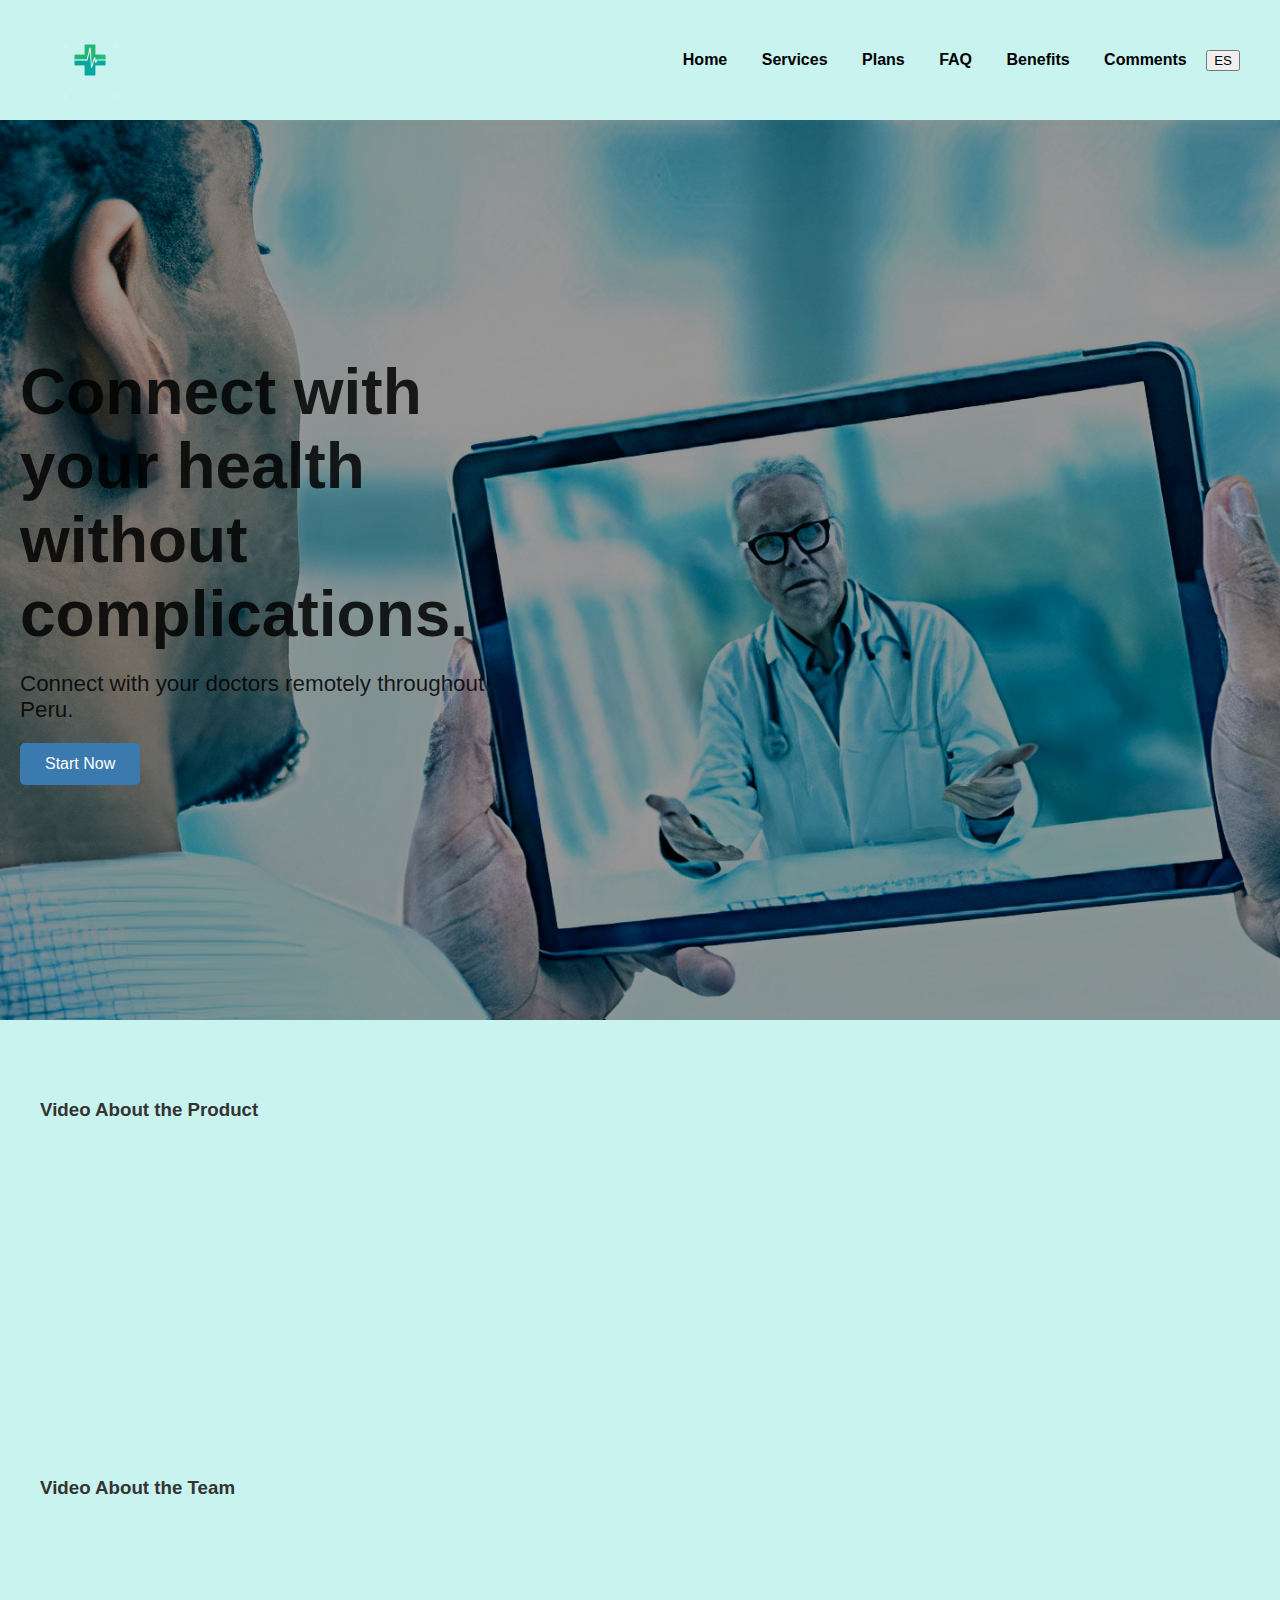
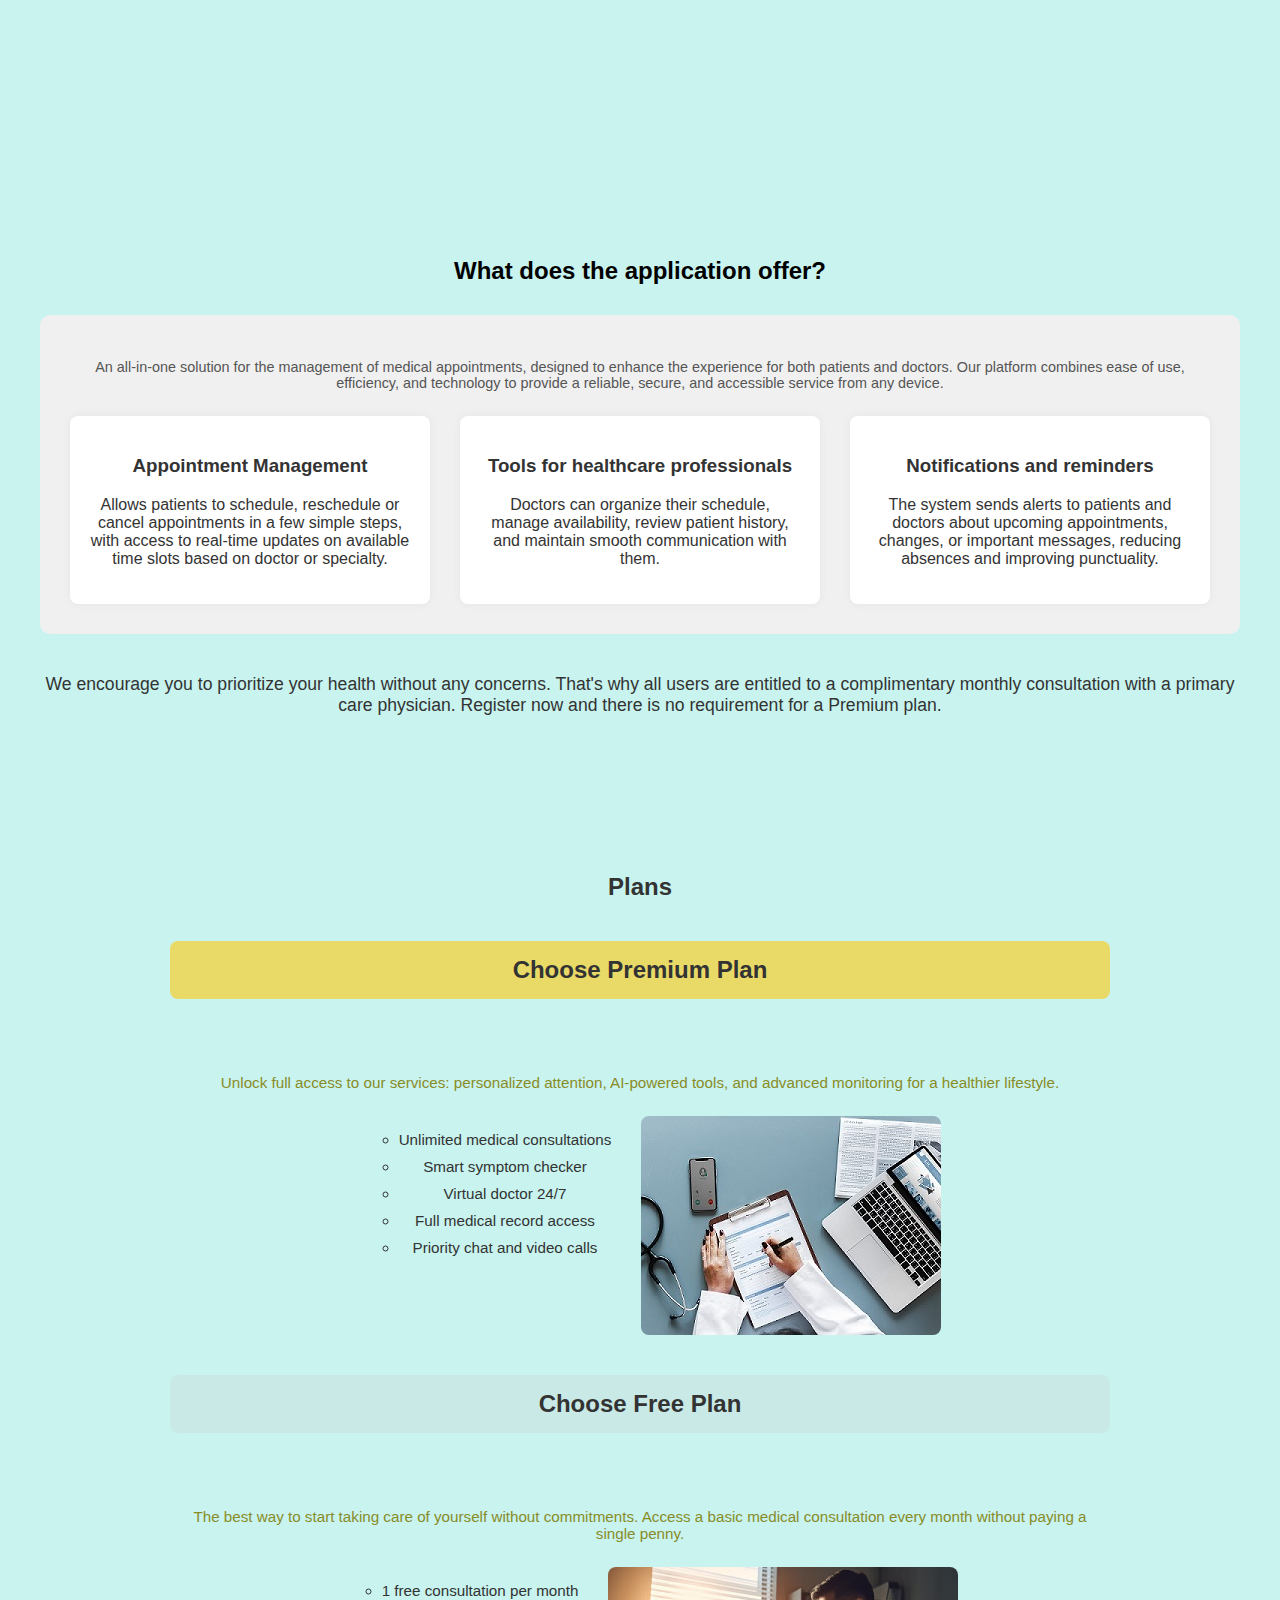
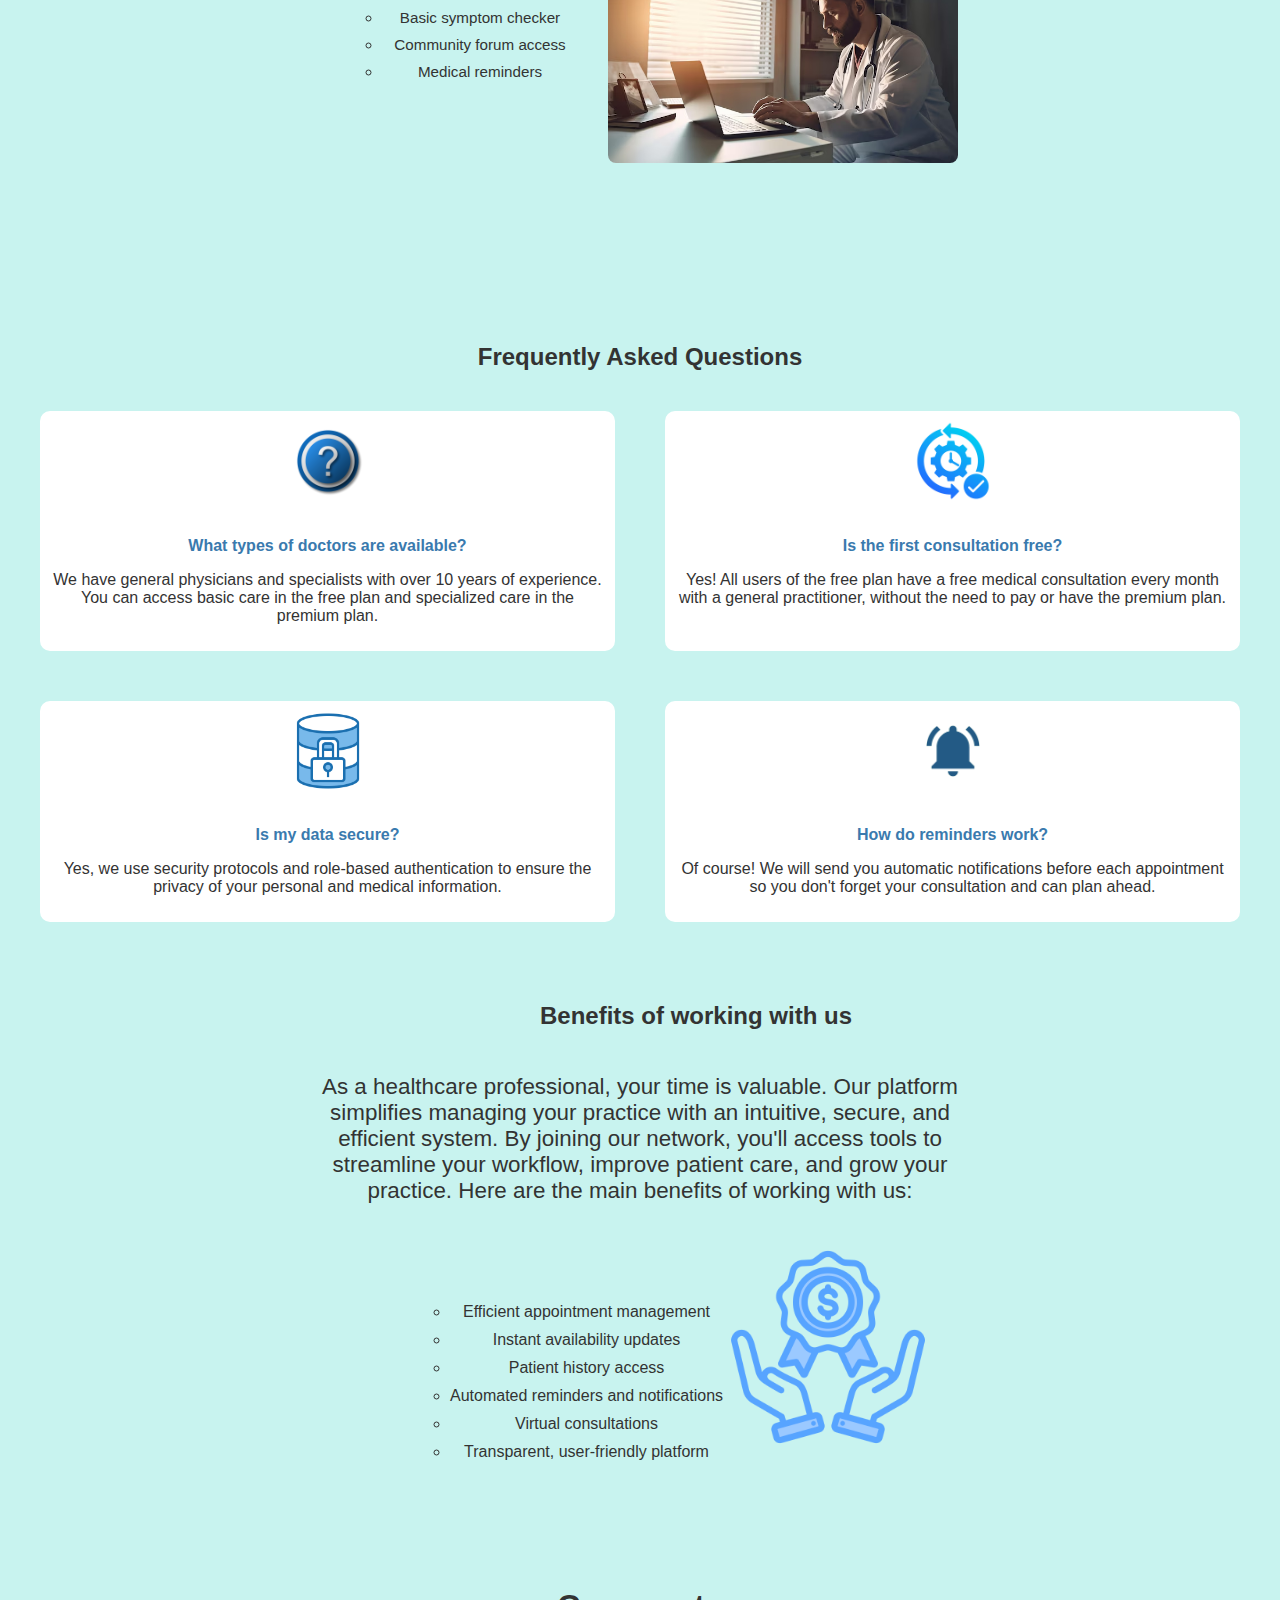
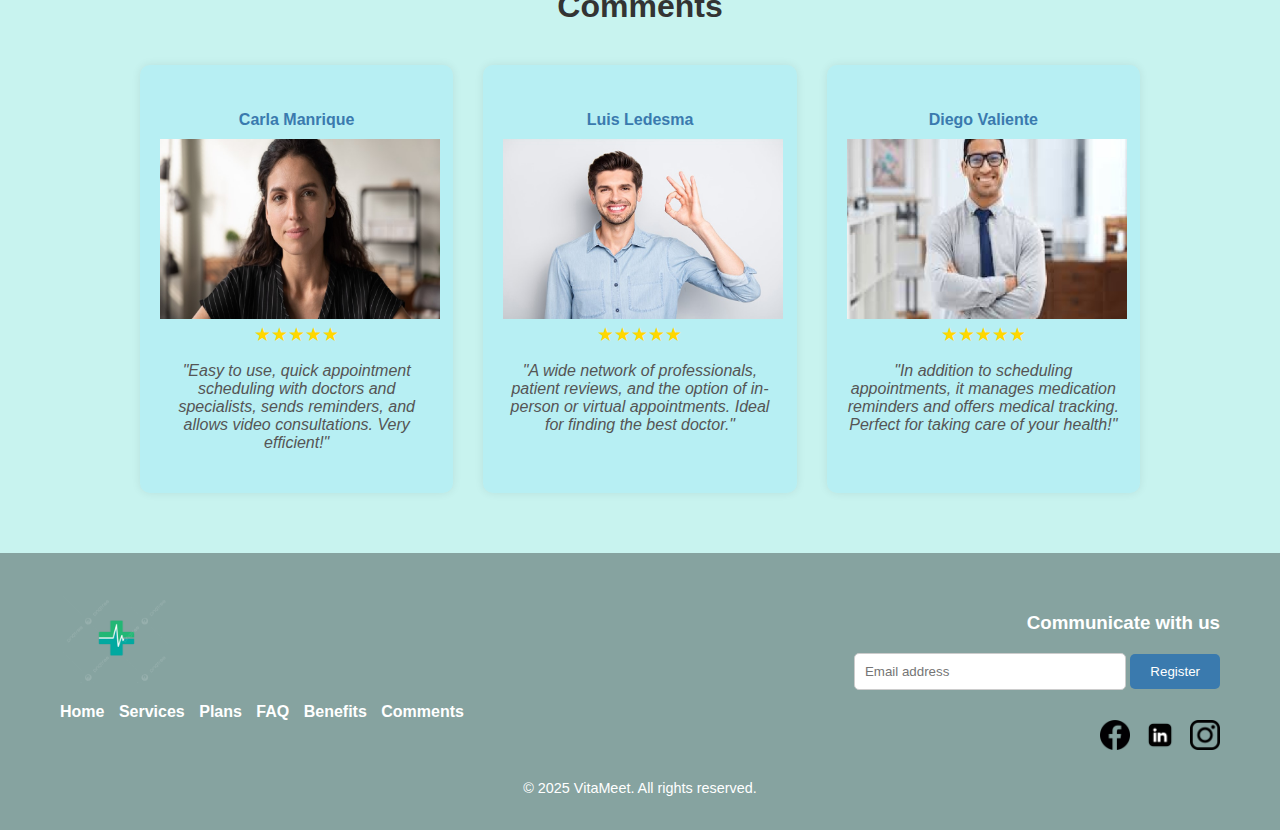
<file: index.html>
<!DOCTYPE html>
<html lang="en">
<head>
  <title>VitaMeet</title>
  <meta charset="UTF-8" />
  <meta name="description" content="VitaMeet is an application focused on virtual meetings with doctors"/>
  <meta name="keywords" content="appointments, virtual, doctors, patients, medical, telemedicine, health, care, video consultations">
  <meta name="copyright" content="Copyright 2025 VitaMeet. All rights reserved." />
  <link rel="stylesheet" href="styles.css" />
</head>
<body>

  <!-- Header -->
  <header>
    <img src="img/vm-logo.png" alt="VitaMeet Logo" class="logo-img" />
    <nav>
      <a href="#home" data-i18n="header.home">Home</a>
      <a href="#services" data-i18n="header.services">Services</a>
      <a href="#plans" data-i18n="header.plans">Plans</a>
      <a href="#faq" data-i18n="header.faq">FAQ</a>
      <a href="#benefits" data-i18n="header.benefits">Benefits</a>
      <a href="#testimonials" data-i18n="header.comments">Comments</a>
      <button id="langToggle" class="lang-btn">ES</button>
    </nav>    
  </header>

  <!-- Home -->
  <section class="home" id="home">
    <div class="home-overlay">
      <div class="home-text">
        <h1 data-i18n="home.title">Connect with your health without complications.</h1>
        <p data-i18n="home.subtitle">Connect with your doctors remotely throughout Peru.</p>
        <a href="login.html"><button data-i18n="home.button">Start Now</button></a>
      </div>
    </div>
  </section>

  <!-- Services -->
<section class="services" id="services">
  <div class="video-section">
  <div class="video-box">
    <h3>Video About the Product</h3>
    <iframe width="560" height="315" 
      src="https://www.youtube.com/embed/U0s1gfhn91s" 
      title="Video About the Product" frameborder="0" 
      allow="accelerometer; autoplay; clipboard-write; encrypted-media; gyroscope; picture-in-picture" 
      allowfullscreen></iframe>
  </div>

   <div class="video-box">
      <h3>Video About the Team</h3>
      <iframe width="560" height="315" 
        src="https://www.youtube.com/embed/MWCqSSu6j_g" 
        title="Video About the Team" frameborder="0" 
        allow="accelerometer; autoplay; clipboard-write; encrypted-media; gyroscope; picture-in-picture" 
        allowfullscreen></iframe>
    </div>
  </div>


  <h2 data-i18n="services.title">What does the application offer?</h2>
  <div class="services-box">
    <p class="description" data-i18n="services.description">
      An all-in-one solution for the management of medical appointments, designed to enhance the experience for both patients and doctors. Our platform combines ease of use, efficiency, and technology to provide a reliable, secure, and accessible service from any device.
    </p>
    <div class="services-grid">
      <div class="service">
        <h3 data-i18n="services.appointmentManagement">Appointment Management</h3>
        <p data-i18n="services.appointmentManagementDesc">
          Allows patients to schedule, reschedule or cancel appointments in a few simple steps, with access to real-time updates on available time slots based on doctor or specialty.
        </p>
      </div>
      <div class="service">
        <h3 data-i18n="services.toolsForHealthcare">Tools for healthcare professionals</h3>
        <p data-i18n="services.toolsForHealthcareDesc">
          Doctors can organize their schedule, manage availability, review patient history, and maintain smooth communication with them.
        </p>
      </div>
      <div class="service">
        <h3 data-i18n="services.notifications">Notifications and reminders</h3>
        <p data-i18n="services.notificationsDesc">
          The system sends alerts to patients and doctors about upcoming appointments, changes, or important messages, reducing absences and improving punctuality.
        </p>
      </div>
    </div>
  </div>
  <p class="final-message" data-i18n="services.finalMessage">
    We encourage you to prioritize your health without any concerns. That's why all users are entitled to a complimentary monthly consultation with a primary care physician. Register now and there is no requirement for a Premium plan.
  </p>
  </section>

  <!-- Plans -->
  <section class="plans" id="plans">
    <h2 data-i18n="plans.title">Plans</h2>
  
    <!-- Premium Plan -->
    <div class="plan-block">
      <div class="plan-title premium-title">
        <h3 data-i18n="plans.premiumTitle">Choose Premium Plan</h3>
      </div>
      <p class="plan-desc" data-i18n="plans.premiumDesc">
        Unlock full access to our services: personalized attention, AI-powered tools, and advanced monitoring for a healthier lifestyle.
      </p>
      <div class="plan-content">
        <ul>
          <li data-i18n="plans.premiumFeature1">Unlimited medical consultations</li>
          <li data-i18n="plans.premiumFeature2">Smart symptom checker</li>
          <li data-i18n="plans.premiumFeature3">Virtual doctor 24/7</li>
          <li data-i18n="plans.premiumFeature4">Full medical record access</li>
          <li data-i18n="plans.premiumFeature5">Priority chat and video calls</li>
        </ul>
        <img src="img/premium.jpg" alt="Premium Plan">
      </div>
    </div>
  
    <!-- Free Plan -->
    <div class="plan-block">
      <div class="plan-title free-title">
        <h3 data-i18n="plans.freeTitle">Choose Free Plan</h3>
      </div>
      <p class="plan-desc" data-i18n="plans.freeDesc">
        The best way to start taking care of yourself without commitments. Access a basic medical consultation every month without paying a single penny.
      </p>
      <div class="plan-content reverse">
        <ul>
          <li data-i18n="plans.freeFeature1">1 free consultation per month</li>
          <li data-i18n="plans.freeFeature2">Basic symptom checker</li>
          <li data-i18n="plans.freeFeature3">Community forum access</li>
          <li data-i18n="plans.freeFeature4">Medical reminders</li>
        </ul>
        <img src="img/free.jpg" alt="Free Plan">
      </div>
    </div>
  </section>
  

  <!-- FAQ -->
  <section class="faq" id="faq">
    <h2 data-i18n="faq.title">Frequently Asked Questions</h2>
    <div class="faq-grid">
      <div class="faq-item">
        <img src="img/question.png" alt="Question icon">
        <h4 data-i18n="faq.question1">What types of doctors are available?</h4>
        <p data-i18n="faq.answer1">
          We have general physicians and specialists with over 10 years of experience. You can access basic care in the free plan and specialized care in the premium plan.
        </p>
      </div>
      <div class="faq-item">
        <img src="img/consult.jpg" alt="Check icon">
        <h4 data-i18n="faq.question2">Is the first consultation free?</h4>
        <p data-i18n="faq.answer2">
          Yes! All users of the free plan have a free medical consultation every month with a general practitioner, without the need to pay or have the premium plan.
        </p>
      </div>
      <div class="faq-item">
        <img src="img/data-secure.png" alt="Lock icon">
        <h4 data-i18n="faq.question3">Is my data secure?</h4>
        <p data-i18n="faq.answer3">
          Yes, we use security protocols and role-based authentication to ensure the privacy of your personal and medical information.
        </p>
      </div>
      <div class="faq-item">
        <img src="img/noti.png" alt="Notification icon">
        <h4 data-i18n="faq.question4">How do reminders work?</h4>
        <p data-i18n="faq.answer4">
          Of course! We will send you automatic notifications before each appointment so you don't forget your consultation and can plan ahead.
        </p>
      </div>
    </div>
  </section>

  <!-- Benefits -->
  <section class="benefits" id = "benefits">
    <h2 data-i18n="benefits.title">Benefits of working with us</h2>
    <p class="benefits-intro" data-i18n="benefits.intro">
      As a healthcare professional, your time is valuable. Our platform simplifies managing your practice with an intuitive, secure, and efficient system. By joining our network, you'll access tools to streamline your workflow, improve patient care, and grow your practice. Here are the main benefits of working with us:
    </p>
    <ul class="benefits-list">
      <li data-i18n="benefits.list1">Efficient appointment management</li>
      <li data-i18n="benefits.list2">Instant availability updates</li>
      <li data-i18n="benefits.list3">Patient history access</li>
      <li data-i18n="benefits.list4">Automated reminders and notifications</li>
      <li data-i18n="benefits.list5">Virtual consultations</li>
      <li data-i18n="benefits.list6">Transparent, user-friendly platform</li>
    </ul>
    <div class="benefits-footer">
      <img src="img/benefits.png" alt="Benefits">
    </div>
  </section>

  <!-- Testimonials -->
  <section class="testimonials" id = "testimonials" >
    <h2 data-i18n="testimonials.title">Comments</h2>
    <div class="testimonials-grid">
      <div class="testimonial">
        <h4>Carla Manrique</h4>
        <img src="img/carla.jpg" alt="Carla Manrique" class="testimonial-img" />
        <div class="stars">★★★★★</div>
        <p>"Easy to use, quick appointment scheduling with doctors and specialists, sends reminders, and allows video consultations. Very efficient!"</p>
      </div>

      <div class="testimonial">
        <h4>Luis Ledesma</h4>
        <img src="img/luis.jpg" alt="Luis Ledesma" class="testimonial-img" />
        <div class="stars">★★★★★</div>
        <p>"A wide network of professionals, patient reviews, and the option of in-person or virtual appointments. Ideal for finding the best doctor."</p>
      </div>

      <div class="testimonial">
        <h4>Diego Valiente</h4>
        <img src="img/diego.jpg" alt="Diego Valiente" class="testimonial-img" />
        <div class="stars">★★★★★</div>
        <p>"In addition to scheduling appointments, it manages medication reminders and offers medical tracking. Perfect for taking care of your health!"</p>
      </div>
    </div>
  </section>

  <footer class="footer">
    <div class="footer-left">
      <img src="img/vm-logo.png" alt="VitaMeet Logo" class="logo-img-f" />
      <nav class="footer-nav">
        <a href="#home" data-i18n="footer.home">Home</a>
        <a href="#services" data-i18n="footer.services">Services</a>
        <a href="#plans" data-i18n="footer.plans">Plans</a>
        <a href="#faq" data-i18n="footer.faq">FAQ</a>
        <a href="#benefits" data-i18n="footer.benefits">Benefits</a>
        <a href="#testimonials" data-i18n="footer.testimonial">Comments</a>
      </nav>
    </div>
  
    <div class="footer-right">
      <h3 data-i18n="footer.contact">Communicate with us</h3>
      <form class="contact-form">
        <input type="email" placeholder="Email address" data-i18n="footer.email" />
        <button type="submit" data-i18n="footer.submit">Register</button>
      </form>
      <div class="social-icons">
        <img src="img/facebook.png" alt="Facebook" />
        <img src="img/linkedin.png" alt="Linkedin" />
        <img src="img/instagram.png" alt="Instagram" />
      </div>
    </div>
  
    <p class="footer-copy" data-i18n="footer.copy">&copy; 2025 MetaDevs. All rights reserved.</p>
  </footer>  

</body>

<script src="lang.js"></script>

</html>
</file>
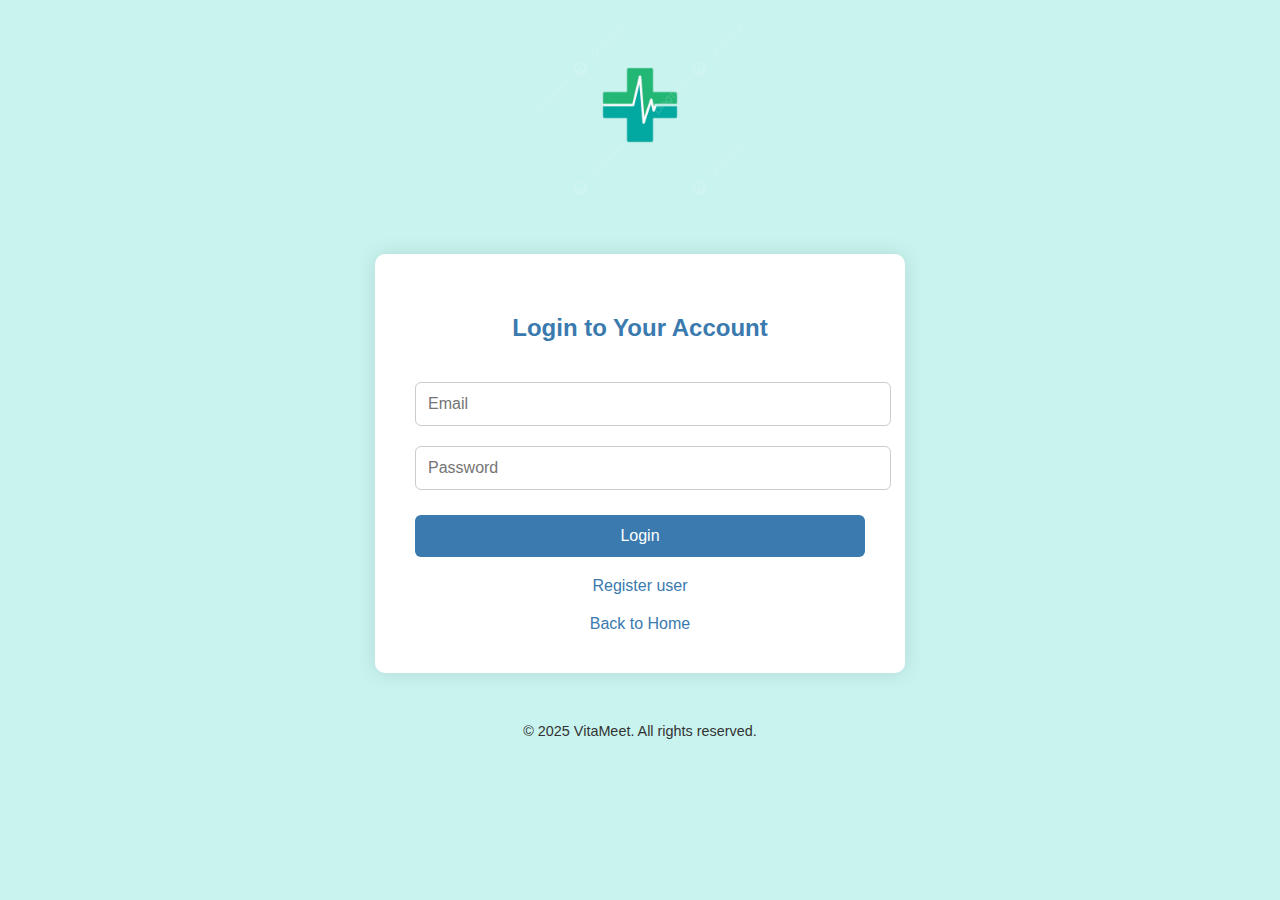
<file: login.html>
<!DOCTYPE html>
<html lang="en">
<head>
  <meta charset="UTF-8" />
  <meta name="viewport" content="width=device-width, initial-scale=1.0"/>
  <title>Login</title>
  <link rel="stylesheet" href="styles.css" />
  <style>
    .login-container {
      max-width: 450px;
      margin: 50px auto;
      padding: 40px;
      background-color: #ffffff;
      border-radius: 10px;
      box-shadow: 0 0 20px rgba(0,0,0,0.1);
    }

    .login-container h2 {
      text-align: center;
      color: #3A7AAE;
      margin-bottom: 30px;
    }

    .login-form input {
      width: 100%;
      padding: 12px;
      margin: 10px 0;
      border-radius: 6px;
      border: 1px solid #ccc;
      font-size: 1em;
    }

    .login-form button {
      width: 100%;
      background-color: #3A7AAE;
      color: white;
      padding: 12px;
      font-size: 1em;
      border: none;
      border-radius: 6px;
      cursor: pointer;
      margin-top: 15px;
    }

    .login-form button:hover {
      background-color: #326e9a;
    }

    .back-link {
      display: block;
      margin-top: 20px;
      text-align: center;
      color: #3A7AAE;
      text-decoration: none;
    }

    .back-link:hover {
      text-decoration: underline;
    }
  </style>
</head>
<body>
  <div style="text-align:center; margin-top: 10px;">
    <img src="img/vm-logo.png" alt="VitaMeet Logo" class="logo-img" style="height: 190px;" />
  </div>

  <div class="login-container">
    <h2>Login to Your Account</h2>
    <form class="login-form" onsubmit="validateLogin(event)">
      <input type="email" id="loginEmail" placeholder="Email" required />
      <input type="password" id="loginPassword" placeholder="Password" required />
      <button type="submit">Login</button>
    </form>
    <a class="back-link" href="register.html">Register user</a>
    <a class="back-link" href="index.html">Back to Home</a>
  </div>
  <p class="footer-copy">&copy; 2025 VitaMeet. All rights reserved.</p>

  <script src="login.js"></script>
</body>
</html>
</file>
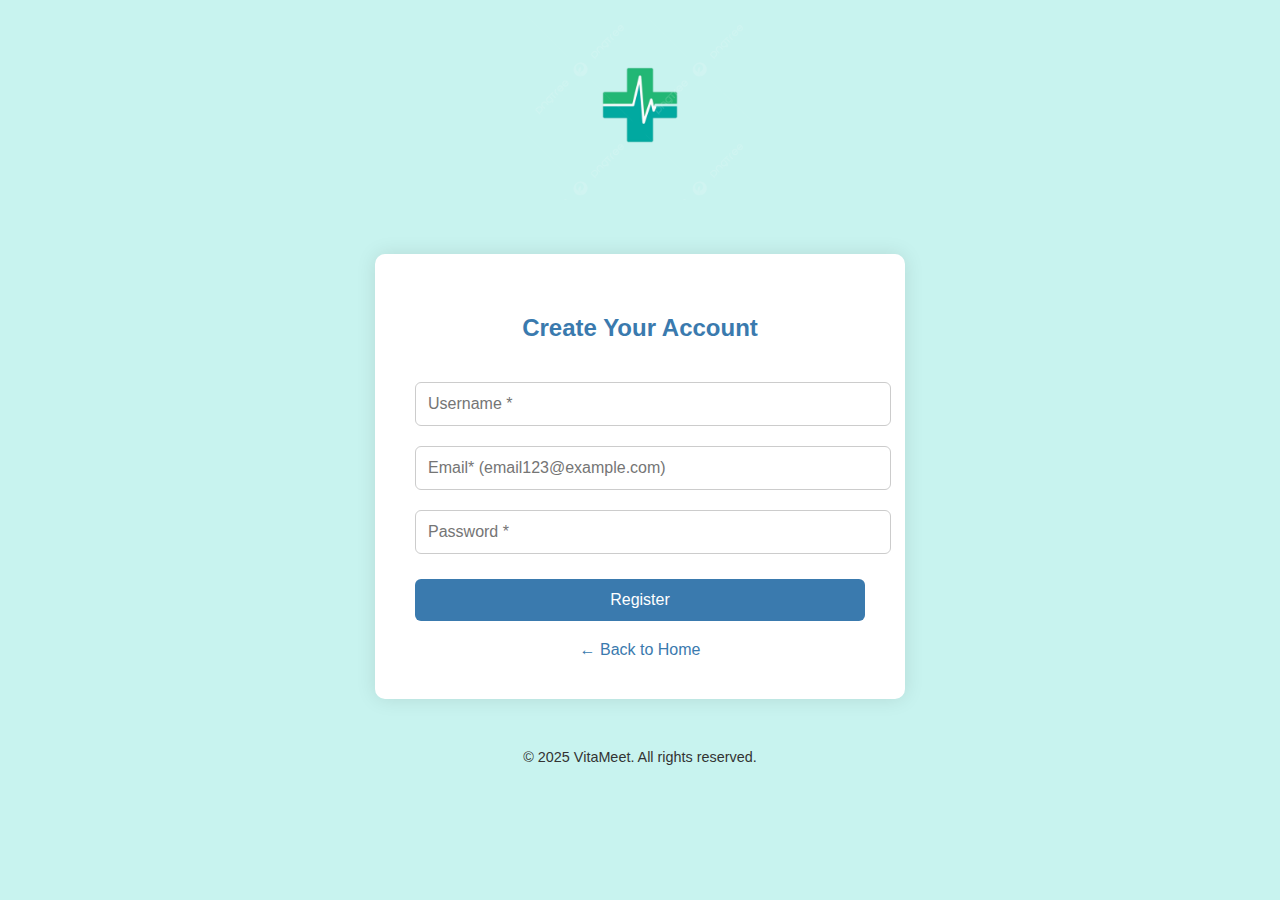
<file: register.html>
<!DOCTYPE html>
<html lang="en">
<head>
  <meta charset="UTF-8" />
  <meta name="viewport" content="width=device-width, initial-scale=1.0"/>
  <title>Register</title>
  <link rel="stylesheet" href="styles.css" />
  <style>
    .register-container {
      max-width: 450px;
      margin: 50px auto;
      padding: 40px;
      background-color: #ffffff;
      border-radius: 10px;
      box-shadow: 0 0 20px rgba(0,0,0,0.1);
    }

    .register-container h2 {
      text-align: center;
      color: #3A7AAE;
      margin-bottom: 30px;
    }

    .register-form input {
      width: 100%;
      padding: 12px;
      margin: 10px 0;
      border-radius: 6px;
      border: 1px solid #ccc;
      font-size: 1em;
    }

    .register-form button {
      width: 100%;
      background-color: #3A7AAE;
      color: white;
      padding: 12px;
      font-size: 1em;
      border: none;
      border-radius: 6px;
      cursor: pointer;
      margin-top: 15px;
    }

    .register-form button:hover {
      background-color: #326e9a;
    }

    .back-link {
      display: block;
      margin-top: 20px;
      text-align: center;
      color: #3A7AAE;
      text-decoration: none;
    }

    .back-link:hover {
      text-decoration: underline;
    }
  </style>
</head>
<body>
  <div style="text-align:center; margin-top: 10px;">
    <img src="img/vm-logo.png" alt="VitaMeet Logo" class="logo-img" style="height: 190px;" />
  </div>

  <div class="register-container">
    <h2>Create Your Account</h2>
    <form class="register-form" onsubmit="saveUser(event)">
      <input type="text" id="registerUsername" placeholder="Username *" required />
      <input type="email" id="registerEmail" placeholder="Email* (email123@example.com)" required />
      <input type="password" id="registerPassword" placeholder="Password *" required />
      <button type="submit">Register</button>
    </form>
    <a class="back-link" href="index.html">← Back to Home</a>
  </div>
  <p class="footer-copy">&copy; 2025 VitaMeet. All rights reserved.</p>

  <script src="register.js"></script>
</body>
</html>
</file>
<file: styles.css>
body {
  margin: 0;
  font-family: Arial, sans-serif;
  background-color: #c8f3ef;
  color: #333;
}

header {
  display: flex;
  align-items: center;
  justify-content: space-between;
  padding: 20px 40px;
  background-color: #c8f3ef;
}

html {
  scroll-behavior:smooth;
}

.logo-img {
  height: 80px;
}

nav a {
  margin: 0 15px;
  text-decoration: none;
  color: black;
  font-weight: bold;
}

.home {
  background-image: url("img/doc-bg.jpg");
  background-size: cover;
  background-position: center;
  height: 100vh;
  position: relative;
}

.home-overlay {
  background: rgba(0, 0, 0, 0.4);
  height: 100%;
  display: flex;
  justify-content: left;
  align-items: center;
  padding: 0 20px;
}

.home-text {
  color: rgba(0, 0, 0, 0.845);
  max-width: 500px;
  text-align: left;
}

.home-text h1 {
  font-size: 4em;
  margin: 0;
}

.home-text p {
  font-size: 1.4em;
  margin: 20px 0;
}

.home-text button {
  background-color: #3A7AAE;
  color: white;
  border: none;
  padding: 12px 25px;
  font-size: 1em;
  cursor: pointer;
  border-radius: 5px;
}

.services {
  padding: 60px 40px;
  background-color: #c8f3ef;
}

.services h2 {
  text-align: center;
  color: #000000;
  margin-bottom: 30px;
}

.services-box {
  background-color: #F0F0F0;
  padding: 30px;
  border-radius: 10px;
  margin-bottom: 30px;
}

.description {
  font-size: 0.9em;
  color: #555;
  margin-bottom: 25px;
  text-align: center;
}

.services-grid {
  display: grid;
  grid-template-columns: repeat(auto-fit, minmax(250px, 1fr));
  gap: 30px;
}

.service {
  background: white;
  padding: 20px;
  border-radius: 8px;
  box-shadow: 0 0 10px rgba(0, 0, 0, 0.05);
  text-align: center;
}

.final-message {
  font-size: 1.1em;
  color: #333;
  text-align: center;
  margin-top: 40px;
}

.plans {
  text-align: center;
  padding: 60px 40px;
}

.plan-block {
  margin: 40px auto;
  max-width: 900px;
  display: flex;
  flex-direction: column;
  align-items: center;
}

.plan-title {
  padding: 15px 20px;
  border-radius: 8px;
  margin-bottom: 60px;
  width: 100%;
  text-align: center;
}

.premium-title {
  background-color: #E9DA68;
}

.free-title {
  background-color: #C8E9E6;
}

.plan-title h3 {
  margin: 0;
  font-size: 1.5em;
  color: #333;
}

.plan-desc {
  color: #888C28;
  font-size: 0.95em;
  margin: 15px 0 25px;
  text-align: center;
  width: 100%;
}

.plan-content {
  display: flex;
  flex-wrap: wrap;
  justify-content: center;
  gap: 30px;
}

.plan-content img {
  max-width: 350px;
  border-radius: 8px;
  flex: 1;
}

.plan-content ul {
  list-style: circle;
  padding-left: 60px;
  font-size: 0.95em;
  flex: 1;
  max-width: 300px;
}

.plan-content ul li {
  margin-bottom: 10px;
}

.faq {
  padding: 60px 40px;
  text-align: center;
}

.faq-grid {
  display: grid;
  grid-template-columns: repeat(2, 1fr);
  gap: 50px;
  margin-top: 40px;
}

.faq-item {
  background: #ffffff;
  padding: 10px;
  border-radius: 10px;
}

.faq-item img {
  height: 80px;
  margin-bottom: 10px;
}

.faq-item h4 {
  color: #3A7AAE;
  margin-bottom: 10px;
}

.benefits {
  display:ruby;
  padding: 60px 540px;
  text-align: center;
}

.benefits-intro {
  font-size: 1.4em;
  padding: 2px 300px;
  margin-bottom: 1.5px;
}

.benefits-list {
  list-style:circle;
  text-align: center;
  max-width: 600px;
  margin: 0 auto 30px;
  padding-left: 450px;
}

.benefits-list li {
  margin-bottom: 10px;
}

.benefits-footer {
  margin-top: 40px;
}

.benefits-footer img {
  height: 200px;
  margin-bottom: 10px;
}

.testimonials {
  background-color: #c8f3ef;
  padding: 60px 40px;
  text-align: center;
}

.testimonials h2 {
  font-size: 2em;
  color: #333;
  margin-bottom: 40px;
}

.testimonial-img {
  width: 280px;
  height: 180px;
} 

.testimonials-grid {
  display: grid;
  grid-template-columns: repeat(auto-fit, minmax(250px, 1fr));
  gap: 30px;
  max-width: 1000px;
  margin: 0 auto;
}

.testimonial {
  background: #8fe7ff49;
  padding: 25px 20px;
  border-radius: 10px;
  box-shadow: 0 0 10px rgba(0,0,0,0.08);
}

.testimonial h4 {
  color: #3A7AAE;
  margin-bottom: 10px;
}

.stars {
  color: gold;
  font-size: 1.2em;
  margin-bottom: 15px;
}

.testimonial p {
  font-style: italic;
  color: #555;
}

.footer {
  background-color: #86A3A0;
  color: white;
  padding: 40px 60px 20px;
  display: flex;
  justify-content: space-between;
  flex-wrap: wrap;
  align-items: flex-start;
}

.footer-left {
  display: flex;
  flex-direction: column;
  align-items: flex-start;
}

.logo-img-f {
  height: 90px;
  margin-bottom: 10px;
}

.footer-nav {
  margin-top: 10px;
}

.footer-nav a {
  color: white;
  margin: 0 10px 0 0;
  text-decoration: none;
  font-weight: bold;
}

.footer-nav a:hover {
  text-decoration: underline;
}

.footer-right {
  display: flex;
  flex-direction: column;
  align-items: flex-end;
}

.contact-form {
  margin-bottom: 20px;
}

.contact-form input[type="email"] {
  padding: 10px;
  border: 1px solid #ccc;
  border-radius: 5px;
  width: 250px;
  margin-bottom: 10px;
}

.contact-form button {
  background: #3A7AAE;
  color: white;
  border: none;
  padding: 10px 20px;
  border-radius: 5px;
  cursor: pointer;
}

.social-icons {
  display: flex;
  gap: 15px;
}

.social-icons img {
  height: 30px;
  cursor: pointer;
}

.footer-copy {
  width: 100%;
  text-align: center;
  margin-top: 30px;
  font-size: 0.9em;
}
</file>
